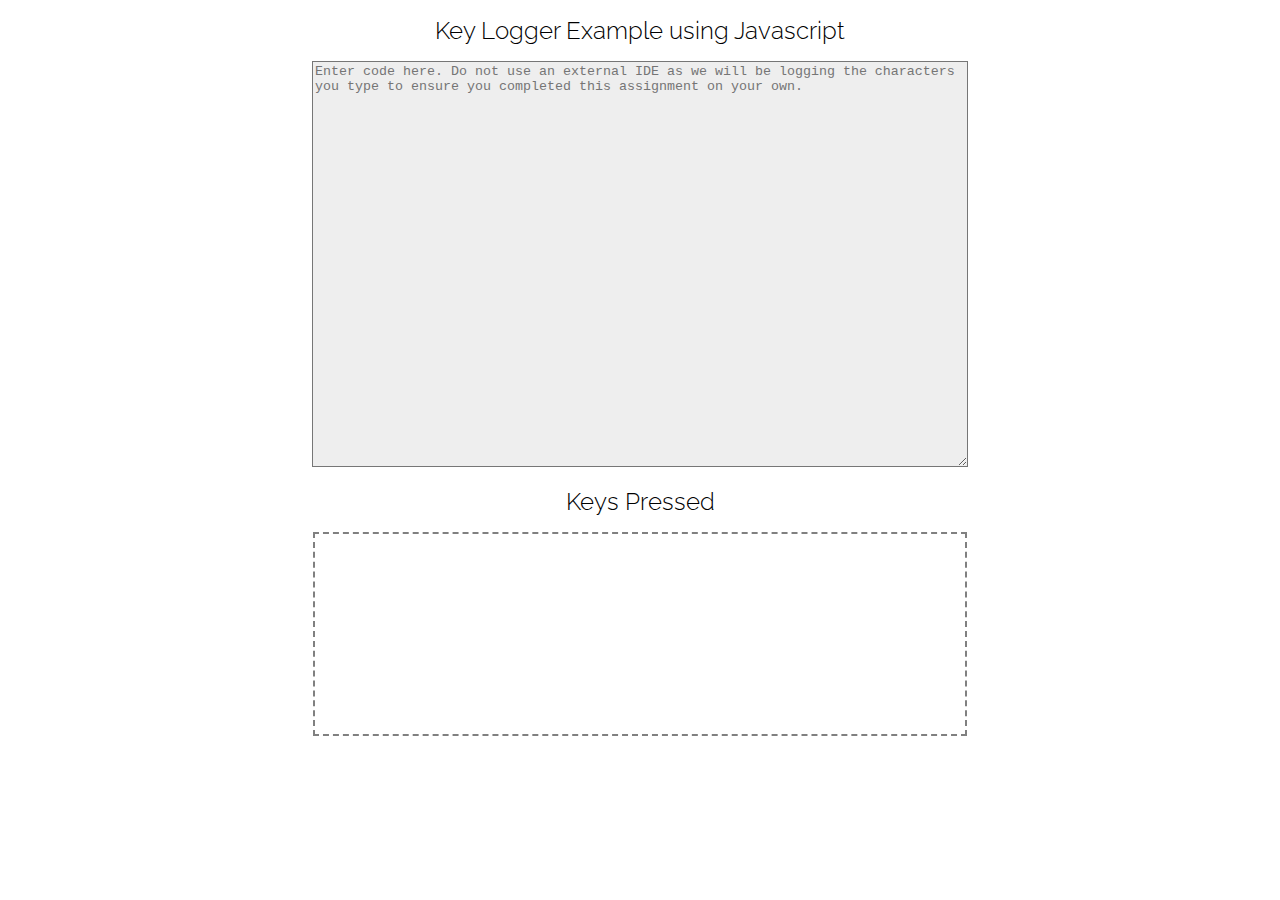
<file: keylogger/index.html>
<!DOCTYPE html>
<html>

<head>
<meta content="text/html; charset=utf-8" http-equiv="Content-Type" />

<!--
-->

<meta name="description" content="Keylogger example">
<meta name="author" content="Curtis Northcutt">
<title>Keylogger Example</title>
<link rel="shortcut icon" href="favicon.ico">

<!-- Load style sheets -->
<link rel="stylesheet" type="text/css" href="keylogger.css" />

<!-- Load any supplemental Javascript libraries here -->
<script type="text/javascript" src="jquery/jquery-1.9.0.min.js"></script>

<!-- Load main javascript here -->
<script type="text/javascript" src="keylogger.js"></script>

</head>

<body>
	<h1> Key Logger Example using Javascript </h1>
	<textarea type='text' id='textbox' placeholder='Enter code here. Do not use an external IDE as we will be logging the characters you type to ensure you completed this assignment on your own.'></textarea>
	<h1> Keys Pressed </h1>
	<div id='output'> </div>


</script>
<link href='http://fonts.googleapis.com/css?family=Raleway:300' rel='stylesheet' type='text/css'>
</script>
</body>
</html>
</file>
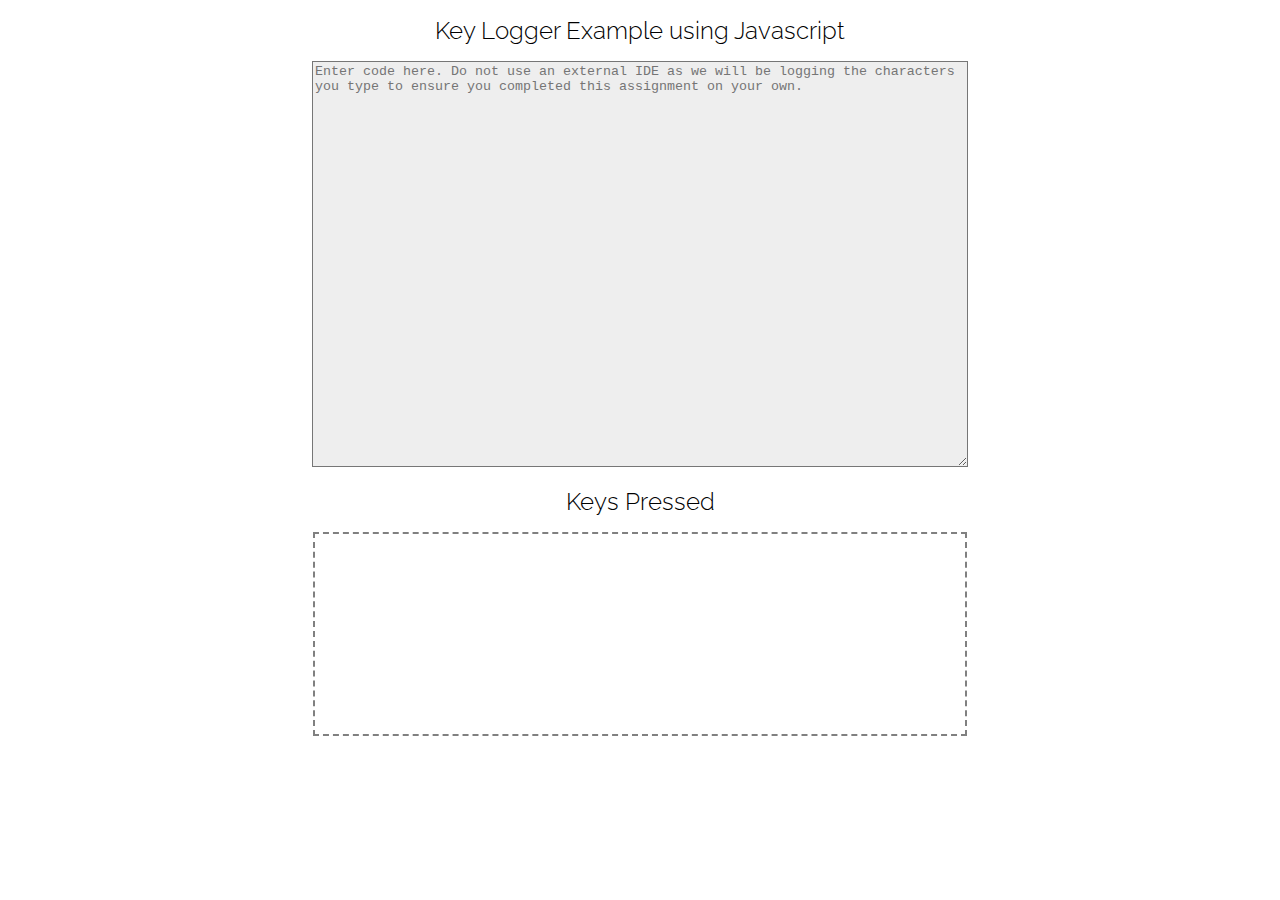
<file: keylogger2/index.html>
<!DOCTYPE html>
<html>

<head>
<meta content="text/html; charset=utf-8" http-equiv="Content-Type" />
	<meta name="description" content="Keylogger example">
	<meta name="author" content="Curtis Northcutt">
	<title>Keylogger Example</title>
	<link rel="shortcut icon" href="favicon.ico">

	<!-- Load style sheets -->
	<link rel="stylesheet" type="text/css" href="keylogger.css" />

	<!-- Load any supplemental Javascript libraries here -->
	<script type="text/javascript" src="jquery/jquery-1.9.0.min.js"></script>

	<!-- Load main javascript here -->
	<script type="text/javascript" src="keylogger.js"></script>
</head>

<body>
	<h1> Key Logger Example using Javascript </h1>
	<div id='textbox-wrapper'>
		<textarea type='text' id='textbox' placeholder='Enter code here. Do not use an external IDE as we will be logging the characters you type to ensure you completed this assignment on your own.'></textarea>
	</div>
	<h1> Keys Pressed </h1>
	<div id='output'> </div>


	</script>
		<link href='http://fonts.googleapis.com/css?family=Raleway:300' rel='stylesheet' type='text/css'>
	</script>
</body>
</html>
</file>
<file: keylogger/keylogger.css>
* {
	/* use Google Raleway Font */
   font-family: 'Raleway', sans-serif;
}

h1 {  
   font-size: x-large;
   font-weight: 300;
   text-align: center;
}

#textbox {
	display: block;
	margin-left: auto;
	margin-right:auto;
	width: 650px;
	height: 400px;
	font-family: Consolas,Menlo,Monaco,Lucida Console,Liberation Mono,DejaVu Sans Mono,Bitstream Vera Sans Mono,Courier New,monospace,serif;
	background-color: #eee;
	margin-bottom: 20px;
}

#output {
	font-size: 14px;
	overflow:auto;
	margin-left: auto;
	margin-right:auto;
	width: 650px;
	height: 200px;
	border: 2px dashed gray;
}
</file>
<file: keylogger2/keylogger.css>
* {
	/* use Google Raleway Font */
   font-family: 'Raleway', sans-serif;
}

h1 {  
   font-size: x-large;
   font-weight: 300;
   text-align: center;
}

#textbox {
	/*pointer-events: none;*/
	display: block;
	margin-left: auto;
	margin-right:auto;
	width: 650px;
	height: 400px;
	font-family: Consolas,Menlo,Monaco,Lucida Console,Liberation Mono,DejaVu Sans Mono,Bitstream Vera Sans Mono,Courier New,monospace,serif;
	background-color: #eee;
	margin-bottom: 20px;
}

#output {
	font-size: 14px;
	overflow:auto;
	margin-left: auto;
	margin-right:auto;
	width: 650px;
	height: 200px;
	border: 2px dashed gray;
}
</file>
